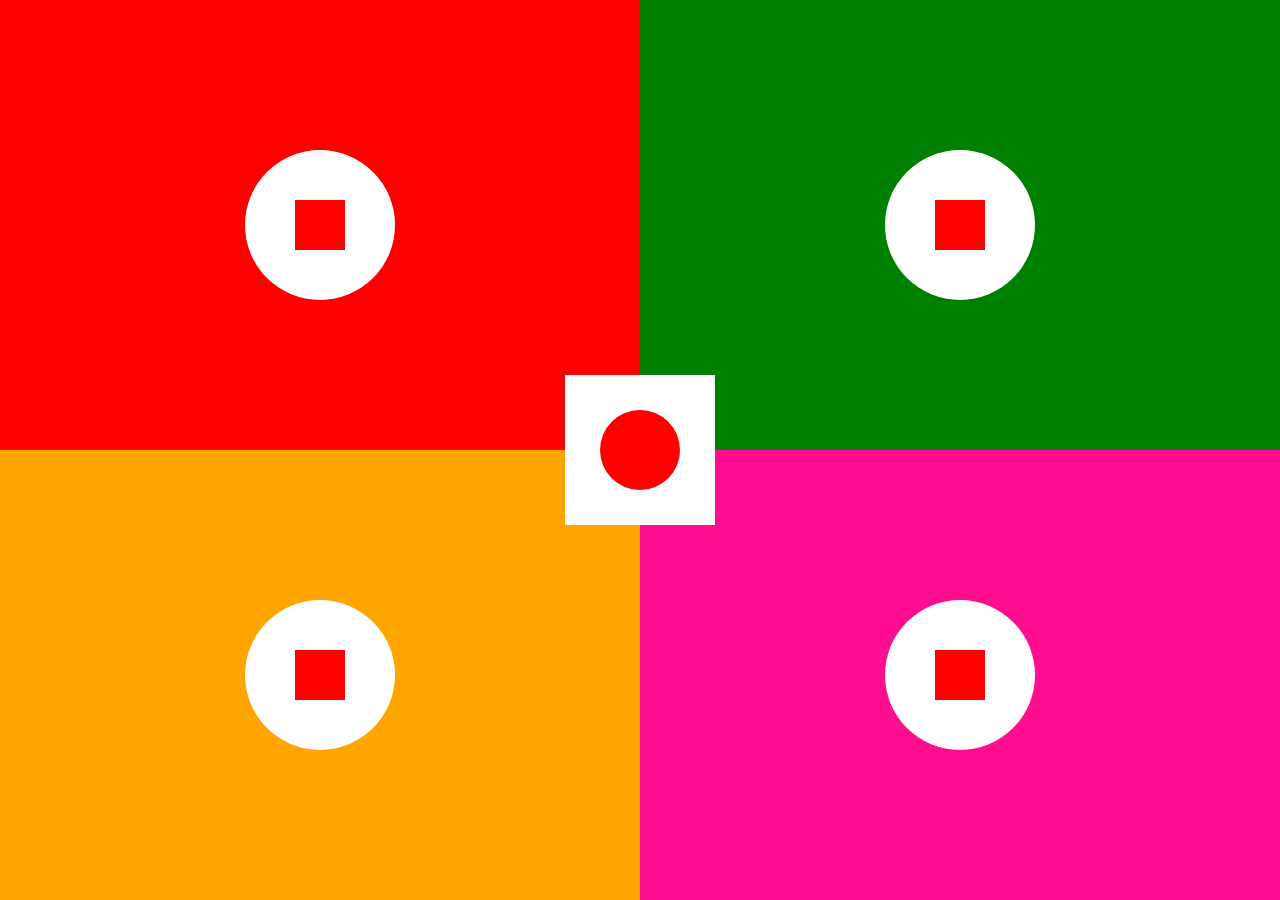
<file: case1/index.html>
<!DOCTYPE html>
<html>
<head>
    <title>Case 1</title>
    <link rel="stylesheet" href="style.css">
</head>

<body>

<div class="container">

    <div class="box red">
        <div class="circle">
            <div class="square"></div>
        </div>
    </div>

    <div class="box green">
        <div class="circle">
            <div class="square"></div>
        </div>
    </div>

    <div class="box orange">
        <div class="circle">
            <div class="square"></div>
        </div>
    </div>

    <div class="box pink">
        <div class="circle">
            <div class="square"></div>
        </div>
    </div>

    <div class="center">
        <div class="center-circle"></div>
    </div>

</div>

</body>
</html>
</file>
<file: case1/style.css>
body{
    margin:0;
}

.container{
    position:relative;
    width:100vw;
    height:100vh;
}



.box{
    position:absolute;
    width:50%;
    height:50%;
}



.red{
    background:red;
    top:0;
    left:0;
}

.green{
    background:green;
    top:0;
    right:0;
}

.orange{
    background:orange;
    bottom:0;
    left:0;
}

.pink{
    background:#ff0f8f;
    bottom:0;
    right:0;
}



.circle{
    position:absolute;
    width:150px;
    height:150px;
    background:white;
    border-radius:50%;

    top:50%;
    left:50%;
    transform:translate(-50%,-50%);
}



.square{
    position:absolute;
    width:50px;
    height:50px;
    background:red;

    top:50%;
    left:50%;
    transform:translate(-50%,-50%);
}



.center{
    position:absolute;
    width:150px;
    height:150px;
    background:white;

    top:50%;
    left:50%;
    transform:translate(-50%,-50%);
}


.center-circle{
    position:absolute;
    width:80px;
    height:80px;
    background:red;
    border-radius:50%;

    top:50%;
    left:50%;
    transform:translate(-50%,-50%);

}
</file>
